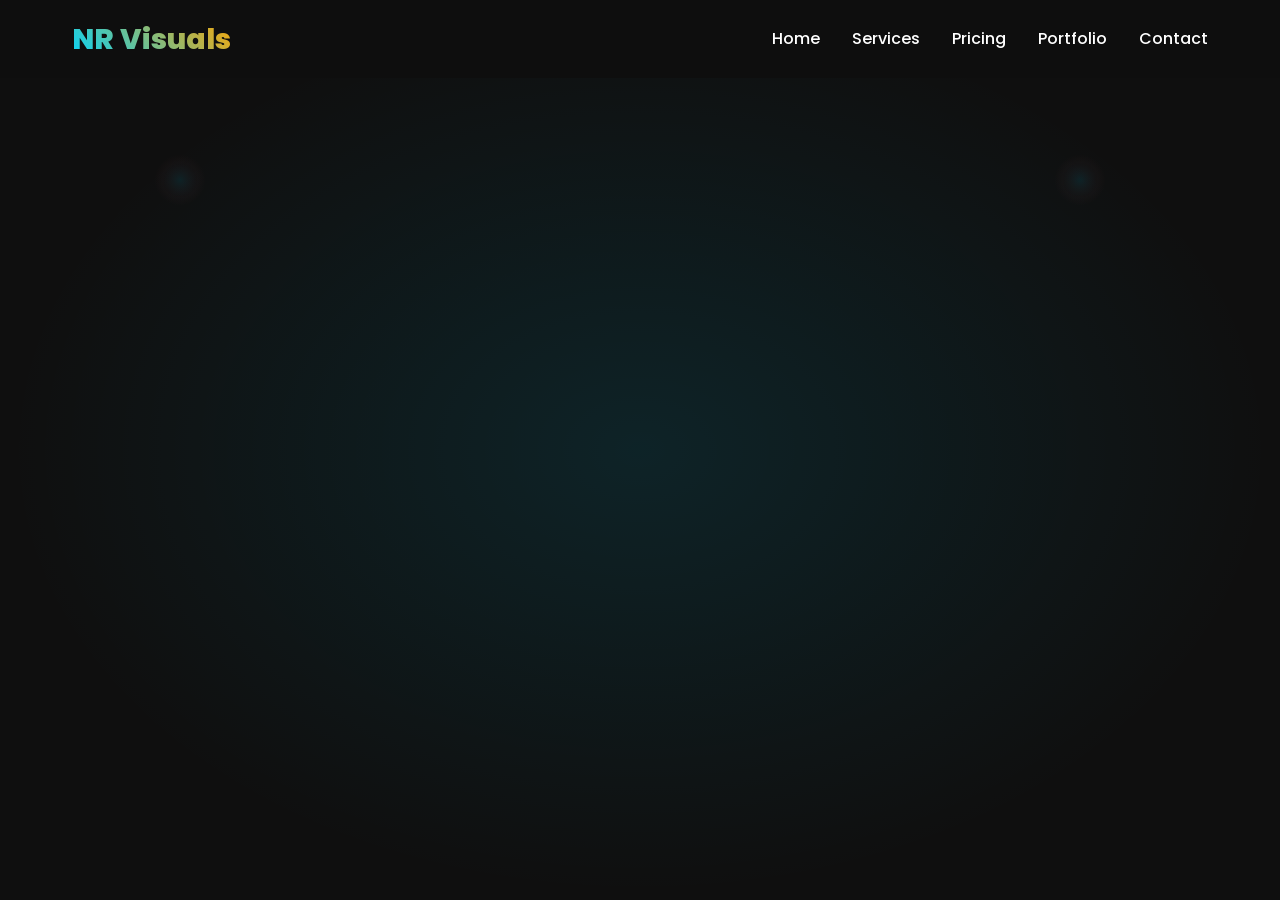
<file: blackbox-output-code-BV7BU8K8H3.html>
<!DOCTYPE html>
<html lang="en">
<head>
    <meta charset="UTF-8">
    <meta name="viewport" content="width=device-width, initial-scale=1.0">
    <title>NR Visuals - All Types of Designs in One Place</title>
    <link href="https://fonts.googleapis.com/css2?family=Poppins:wght@300;400;500;600;700;800&display=swap" rel="stylesheet">
    <link rel="stylesheet" href="https://cdnjs.cloudflare.com/ajax/libs/font-awesome/6.4.0/css/all.min.css">
    <style>
        * {
            margin: 0;
            padding: 0;
            box-sizing: border-box;
        }

        :root {
            --bg-primary: #0f0f0f;
            --accent-blue: #00d4ff;
            --accent-red: #ff4757;
            --accent-yellow: #ffa502;
            --glass-bg: rgba(255, 255, 255, 0.05);
            --glass-border: rgba(255, 255, 255, 0.1);
            --text-primary: #ffffff;
            --text-secondary: #b8b8b8;
        }

        body {
            font-family: 'Poppins', sans-serif;
            background: var(--bg-primary);
            color: var(--text-primary);
            overflow-x: hidden;
            line-height: 1.6;
        }

        /* Navbar */
        .navbar {
            position: fixed;
            top: 0;
            width: 100%;
            background: rgba(15, 15, 15, 0.95);
            backdrop-filter: blur(20px);
            z-index: 1000;
            padding: 1rem 0;
            transition: all 0.3s ease;
        }

        .nav-container {
            max-width: 1200px;
            margin: 0 auto;
            display: flex;
            justify-content: space-between;
            align-items: center;
            padding: 0 2rem;
        }

        .logo {
            font-size: 1.8rem;
            font-weight: 800;
            background: linear-gradient(45deg, var(--accent-blue), var(--accent-yellow));
            -webkit-background-clip: text;
            -webkit-text-fill-color: transparent;
            background-clip: text;
        }

        .nav-links {
            display: flex;
            list-style: none;
            gap: 2rem;
        }

        .nav-links a {
            color: var(--text-primary);
            text-decoration: none;
            font-weight: 500;
            transition: all 0.3s ease;
            position: relative;
        }

        .nav-links a::after {
            content: '';
            position: absolute;
            width: 0;
            height: 2px;
            bottom: -5px;
            left: 0;
            background: linear-gradient(45deg, var(--accent-blue), var(--accent-yellow));
            transition: width 0.3s ease;
        }

        .nav-links a:hover::after {
            width: 100%;
        }

        .hamburger {
            display: none;
            flex-direction: column;
            cursor: pointer;
            gap: 4px;
        }

        .hamburger span {
            width: 25px;
            height: 3px;
            background: var(--text-primary);
            transition: 0.3s;
        }

        /* Hero Section */
        .hero {
            height: 100vh;
            display: flex;
            align-items: center;
            justify-content: center;
            text-align: center;
            background: radial-gradient(ellipse at center, rgba(0, 212, 255, 0.1) 0%, transparent 70%);
            position: relative;
            overflow: hidden;
        }

        .hero::before {
            content: '';
            position: absolute;
            top: 0;
            left: 0;
            right: 0;
            bottom: 0;
            background: url('data:image/svg+xml,<svg xmlns="http://www.w3.org/2000/svg" viewBox="0 0 100 100"><defs><radialGradient id="a" cx="50%" cy="50%"><stop offset="0%" stop-color="%2300d4ff" stop-opacity="0.1"/><stop offset="100%" stop-color="%23ff4757" stop-opacity="0"/></radialGradient></defs><circle cx="20" cy="20" r="2" fill="url(%23a)"><animate attributeName="r" values="2;3;2" dur="3s" repeatCount="indefinite"/><animate attributeName="opacity" values="0.5;1;0.5" dur="3s" repeatCount="indefinite"/></circle></svg>') repeat;
            animation: float 20s infinite linear;
        }

        @keyframes float {
            0% { transform: translateY(0px) rotate(0deg); }
            100% { transform: translateY(-100px) rotate(360deg); }
        }

        .hero-content h1 {
            font-size: clamp(3rem, 8vw, 6rem);
            font-weight: 800;
            background: linear-gradient(45deg, var(--accent-blue), var(--accent-yellow), var(--accent-red));
            -webkit-background-clip: text;
            -webkit-text-fill-color: transparent;
            background-clip: text;
            margin-bottom: 1.5rem;
            filter: drop-shadow(0 0 20px rgba(0, 212, 255, 0.5));
            animation: glow 2s ease-in-out infinite alternate;
        }

        @keyframes glow {
            from { filter: drop-shadow(0 0 20px rgba(0, 212, 255, 0.5)); }
            to { filter: drop-shadow(0 0 30px rgba(255, 165, 2, 0.8)); }
        }

        .hero-content p {
            font-size: 1.5rem;
            margin-bottom: 3rem;
            opacity: 0.9;
        }

        .cta-buttons {
            display: flex;
            gap: 1.5rem;
            justify-content: center;
            flex-wrap: wrap;
        }

        .btn {
            padding: 1rem 2.5rem;
            border: none;
            border-radius: 50px;
            font-size: 1.1rem;
            font-weight: 600;
            cursor: pointer;
            transition: all 0.3s ease;
            text-decoration: none;
            display: inline-block;
            position: relative;
            overflow: hidden;
        }

        .btn-primary {
            background: linear-gradient(45deg, var(--accent-blue), var(--accent-yellow));
            color: #000;
            box-shadow: 0 10px 30px rgba(0, 212, 255, 0.4);
        }

        .btn-secondary {
            background: transparent;
            color: var(--text-primary);
            border: 2px solid var(--accent-red);
            box-shadow: 0 0 20px rgba(255, 71, 87, 0.3);
        }

        .btn:hover {
            transform: translateY(-5px);
            box-shadow: 0 20px 40px rgba(0, 212, 255, 0.6);
        }

        /* Glassmorphism Cards */
        .glass-card {
            background: var(--glass-bg);
            backdrop-filter: blur(20px);
            border: 1px solid var(--glass-border);
            border-radius: 20px;
            padding: 2.5rem;
            transition: all 0.4s ease;
            position: relative;
            overflow: hidden;
        }

        .glass-card::before {
            content: '';
            position: absolute;
            top: 0;
            left: -100%;
            width: 100%;
            height: 100%;
            background: linear-gradient(90deg, transparent, rgba(255,255,255,0.1), transparent);
            transition: left 0.5s;
        }

        .glass-card:hover::before {
            left: 100%;
        }

        .glass-card:hover {
            transform: translateY(-15px) scale(1.02);
            box-shadow: 0 25px 50px rgba(0, 212, 255, 0.3);
            border-color: var(--accent-blue);
        }

        /* Section Styles */
        .section {
            padding: 100px 0;
            max-width: 1200px;
            margin: 0 auto;
            padding-left: 2rem;
            padding-right: 2rem;
        }

        .section-title {
            text-align: center;
            font-size: 3rem;
            font-weight: 700;
            margin-bottom: 4rem;
            background: linear-gradient(45deg, var(--accent-blue), var(--accent-yellow));
            -webkit-background-clip: text;
            -webkit-text-fill-color: transparent;
            background-clip: text;
        }

        /* Services */
        .services-grid {
            display: grid;
            grid-template-columns: repeat(auto-fit, minmax(300px, 1fr));
            gap: 2rem;
            margin-top: 3rem;
        }

        .service-card {
            text-align: center;
            height: 100%;
        }

        .service-card i {
            font-size: 4rem;
            margin-bottom: 1.5rem;
            background: linear-gradient(45deg, var(--accent-blue), var(--accent-red));
            -webkit-background-clip: text;
            -webkit-text-fill-color: transparent;
            background-clip: text;
            filter: drop-shadow(0 0 20px rgba(0, 212, 255, 0.5));
        }

        /* Pricing */
        .pricing-grid {
            display: grid;
            grid-template-columns: repeat(auto-fit, minmax(250px, 1fr));
            gap: 2rem;
            margin-top: 3rem;
        }

        .price-card {
            text-align: center;
            position: relative;
        }

        .price-card.featured {
            background: linear-gradient(135deg, rgba(0, 212, 255, 0.1), rgba(255, 165, 2, 0.1));
            border: 2px solid var(--accent-yellow);
            transform: scale(1.05);
        }

        .price-card .price {
            font-size: 3rem;
            font-weight: 800;
            margin: 1rem 0;
        }

        .price-card.blue { border-left: 5px solid var(--accent-blue); }
        .price-card.red { border-left: 5px solid var(--accent-red); }
        .price-card.yellow { border-left: 5px solid var(--accent-yellow); }

        /* Subscription */
        .subscription-grid {
            display: grid;
            grid-template-columns: repeat(auto-fit, minmax(300px, 1fr));
            gap: 2rem;
            margin-top: 3rem;
        }

        .sub-card.featured {
            background: linear-gradient(135deg, rgba(255, 165, 2, 0.2), rgba(0, 212, 255, 0.1));
            border: 2px solid var(--accent-yellow);
            transform: scale(1.05);
        }

        /* Portfolio */
        .portfolio-grid {
            display: grid;
            grid-template-columns: repeat(auto-fit, minmax(300px, 1fr));
            gap: 2rem;
            margin-top: 3rem;
        }

        .portfolio-item {
            height: 250px;
            background: linear-gradient(45deg, var(--accent-blue), var(--accent-red));
            border-radius: 20px;
            overflow: hidden;
            cursor: pointer;
            transition: all 0.4s ease;
            position: relative;
        }

        .portfolio-item:hover {
            transform: scale(1.05) rotate(2deg);
            box-shadow: 0 25px 50px rgba(0, 212, 255, 0.5);
        }

        .portfolio-item::after {
            content: 'View Project';
            position: absolute;
            bottom: 20px;
            left: 50%;
            transform: translateX(-50%);
            color: white;
            font-weight: 600;
            opacity: 0;
            transition: opacity 0.3s ease;
        }

        .portfolio-item:hover::after {
            opacity: 1;
        }

        /* Social Section */
        .social-section {
            background: linear-gradient(135deg, rgba(0, 212, 255, 0.1), rgba(255, 71, 87, 0.1));
            border-radius: 30px;
            padding: 4rem;
            text-align: center;
            margin: 2rem;
        }

        .social-profile {
            display: flex;
            align-items: center;
            justify-content: center;
            gap: 3rem;
            margin: 2rem 0;
            flex-wrap: wrap;
        }

        .social-item {
            display: flex;
            flex-direction: column;
            align-items: center;
            gap: 1rem;
            color: var(--text-primary);
            text-decoration: none;
            transition: all 0.3s ease;
        }

        .social-item i {
            font-size: 3rem;
            padding: 1.5rem;
            background: rgba(255, 255, 255, 0.1);
            border-radius: 50%;
            transition: all 0.3s ease;
        }

        .social-item:hover i {
            transform: scale(1.2) rotate(360deg);
            box-shadow: 0 0 30px var(--accent-blue);
        }

        /* Payment Section */
        .payment-section {
            background: linear-gradient(135deg, rgba(0, 212, 255, 0.05), rgba(255, 165, 2, 0.05));
            border-radius: 30px;
            padding: 4rem;
            text-align: center;
        }

        .payment-methods {
            display: flex;
            justify-content: center;
            gap: 2rem;
            flex-wrap: wrap;
            margin: 2rem 0;
        }

        .payment-app {
            font-size: 2rem;
            padding: 1rem;
            background: rgba(255, 255, 255, 0.1);
            border-radius: 15px;
            transition: all 0.3s ease;
            cursor: pointer;
        }

        .payment-app:hover {
            transform: translateY(-10px);
            box-shadow: 0 15px 30px rgba(0, 212, 255, 0.3);
        }

        .upi-button {
            background: linear-gradient(45deg, var(--accent-blue), var(--accent-yellow));
            color: #000;
            padding: 1.2rem 3rem;
            font-size: 1.2rem;
            font-weight: 700;
            border-radius: 50px;
            border: none;
            cursor: pointer;
            margin: 1rem 0;
            transition: all 0.3s ease;
        }

        .upi-button:hover {
            transform: translateY(-5px);
            box-shadow: 0 20px 40px rgba(0, 212, 255, 0.6);
        }

        .upi-id {
            background: rgba(0, 0, 0, 0.5);
            padding: 1rem;
            border-radius: 10px;
            font-family: monospace;
            font-size: 1.2rem;
            margin: 1rem 0;
            word-break: break-all;
        }

        /* Contact Form */
        .contact-form {
            max-width: 600px;
            margin: 0 auto;
        }

        .form-group {
            margin-bottom: 1.5rem;
        }

        .form-group input,
        .form-group textarea {
            width: 100%;
            padding: 1rem;
            background: rgba(255, 255, 255, 0.05);
            border: 1px solid var(--glass-border);
            border-radius: 10px;
            color: var(--text-primary);
            font-family: inherit;
            transition: all 0.3s ease;
        }

        .form-group input:focus,
        .form-group textarea:focus {
            outline: none;
            border-color: var(--accent-blue);
            box-shadow: 0 0 20px rgba(0, 212, 255, 0.3);
        }

        /* Footer */
        .footer {
            background: rgba(0, 0, 0, 0.8);
            text-align: center;
            padding: 2rem;
            border-top: 1px solid var(--glass-border);
        }

        /* Responsive */
        @media (max-width: 768px) {
            .hamburger {
                display: flex;
            }

            .nav-links {
                display: none;
            }

            .cta-buttons {
                flex-direction: column;
                align-items: center;
            }

            .section {
                padding: 60px 1rem;
            }

            .section-title {
                font-size: 2rem;
            }

            .social-profile {
                flex-direction: column;
                gap: 2rem;
            }

            .payment-methods {
                flex-direction: column;
                align-items: center;
            }
        }

        /* Scroll Animations */
        .fade-in {
            opacity: 0;
            transform: translateY(50px);
            transition: all 0.8s ease;
        }

        .fade-in.visible {
            opacity: 1;
            transform: translateY(0);
        }

        /* Smooth Scrolling */
        html {
            scroll-behavior: smooth;
        }
    </style>
</head>
<body>
    <!-- Navbar -->
    <nav class="navbar">
        <div class="nav-container">
            <div class="logo">NR Visuals</div>
            <ul class="nav-links">
                <li><a href="#home">Home</a></li>
                <li><a href="#services">Services</a></li>
                <li><a href="#pricing">Pricing</a></li>
                <li><a href="#portfolio">Portfolio</a></li>
                <li><a href="#contact">Contact</a></li>
            </ul>
            <div class="hamburger">
                <span></span>
                <span></span>
                <span></span>
            </div>
        </div>
    </nav>

    <!-- Hero Section -->
    <section id="home" class="hero">
        <div class="hero-content fade-in">
            <h1>NR Visuals</h1>
</file>
